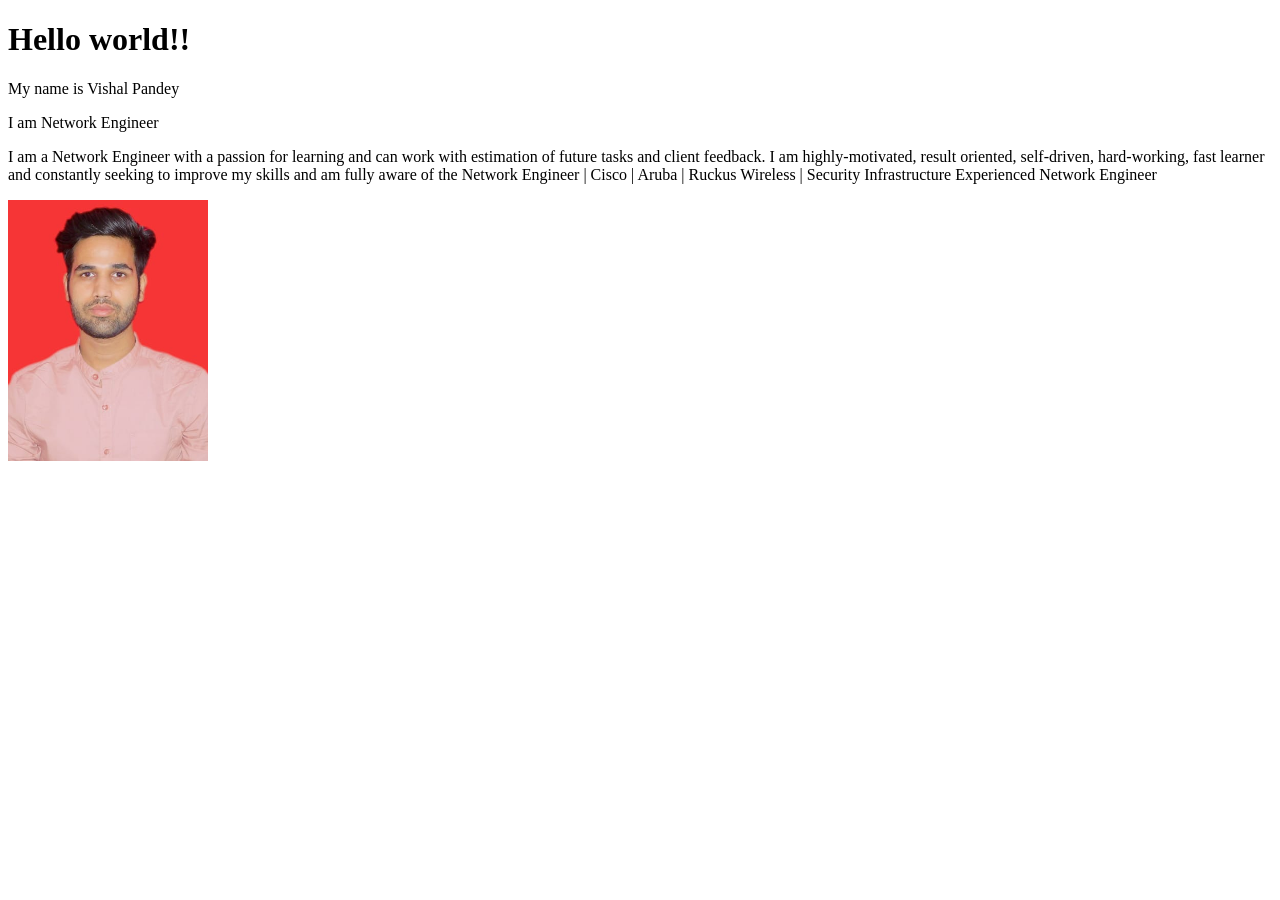
<file: 01_html-intro/index.html>
<!DOCTYPE html>
<html lang="en">

<head>
    <meta charset="UTF-8">
    <meta name="viewport" content="width=, initial-scale=1.0">
    <title>hello html</title>
</head>

<body>
    <h1>Hello world!!</h1>
    <P>My name is Vishal Pandey </P>
    <p>I am Network Engineer </p>
    <p>I am a Network Engineer with a passion for learning and can work with estimation of future tasks and client
        feedback. I am highly-motivated, result oriented, self-driven, hard-working, fast learner and constantly seeking
        to improve my skills and am fully aware of the Network Engineer | Cisco | Aruba | Ruckus Wireless | Security Infrastructure
Experienced Network Engineer  </p>
    <img src="./my image.jpg" alt="my image" style="width: 100%; max-width: 200px;">
</body>

</html>
</file>
